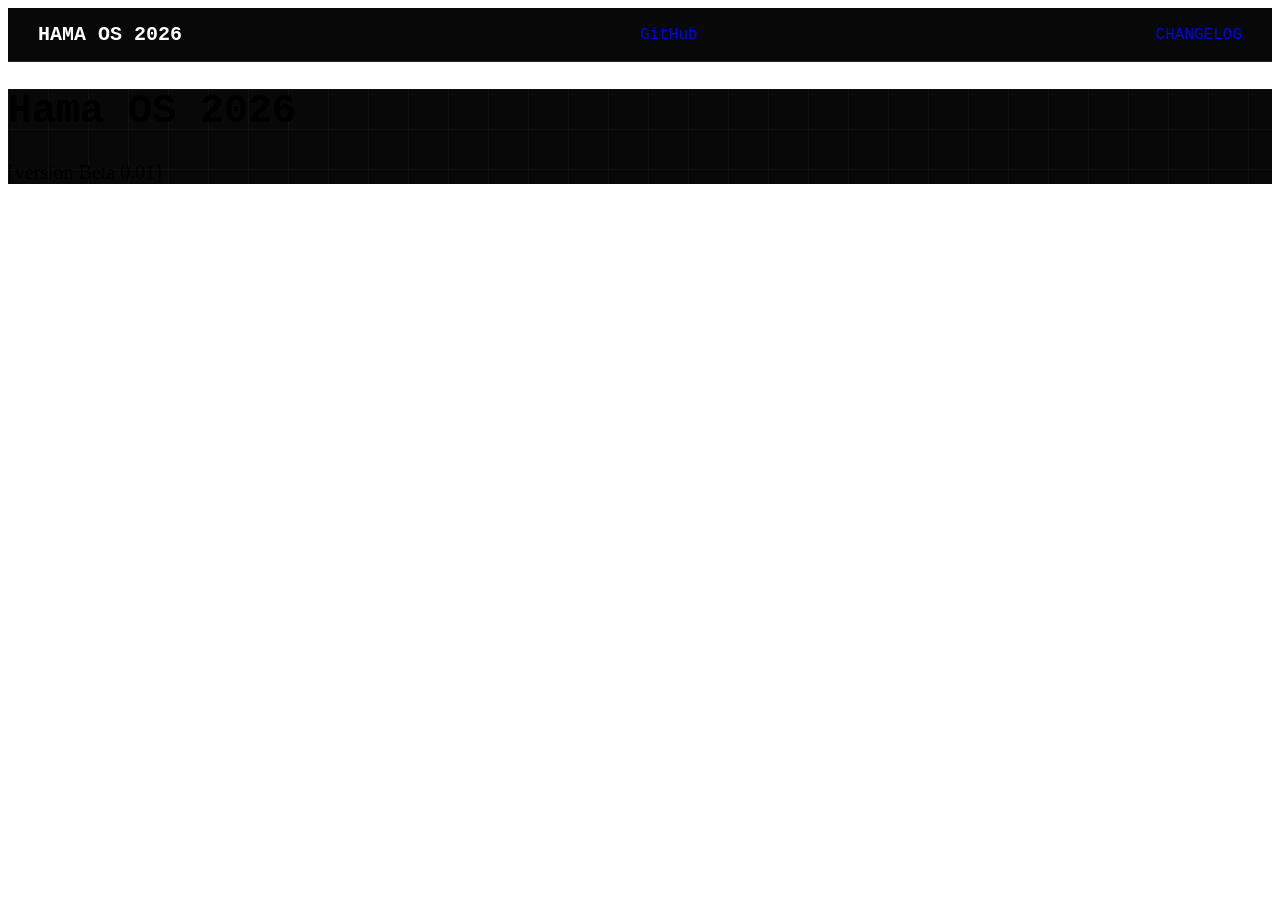
<file: src/Web/index.html>
<html>
  <head>
    <meta charset="utf-8">
    <title>Hama OS 2026 -New-</title>
    <link rel="stylesheet" href="style/style.css">
  </head>
  <body>
    <header><h4>HAMA OS 2026</h4><a href="https://github.com/Akihabara-JB03/HOS-2026">GitHub</a><a href="changelog.html">CHANGELOG</a></header>
    <div class="title">
      <h1>Hama OS 2026</h1>
      <p>[version Beta 0.01]</p>
    </div>
  </body>
</html>
</file>
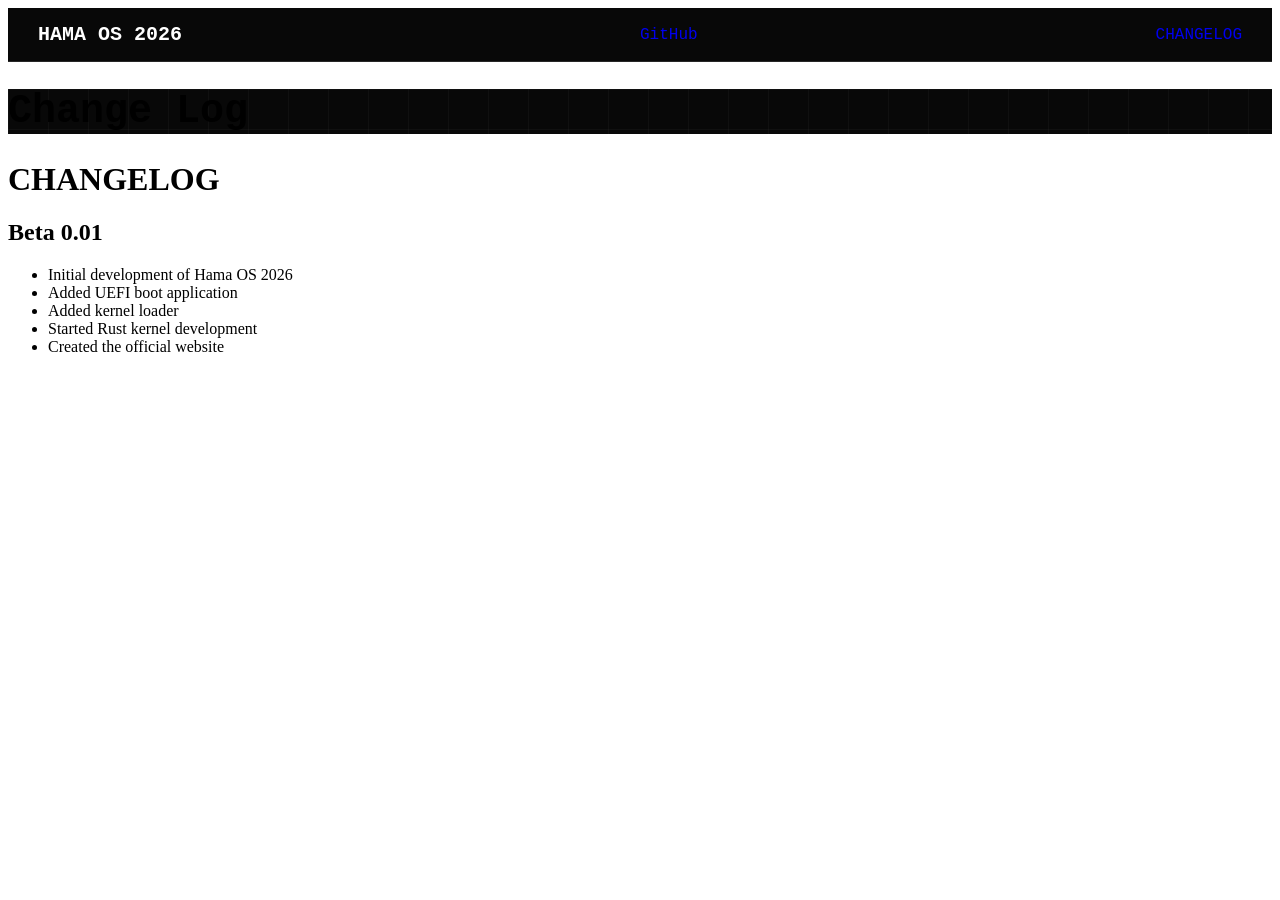
<file: src/Web/changelog.html>
<html>
  <head>
    <meta charset="utf-8">
    <title>Hama OS 2026 -New-</title>
    <link rel="stylesheet" href="style/style.css">
  </head>
  <body>
    <header><h4>HAMA OS 2026</h4><a href="https://github.com/Akihabara-JB03/HOS-2026">GitHub</a><a href="changelog.html">CHANGELOG</a></header>
    <div class="title">
      <h1>Change Log</h1>
    </div>
    <h1>CHANGELOG</h1>

    <h2>Beta 0.01</h2>
    <ul>
      <li>Initial development of Hama OS 2026</li>
      <li>Added UEFI boot application</li>
      <li>Added kernel loader</li>
      <li>Started Rust kernel development</li>
      <li>Created the official website</li>
    </ul>
  </body>
</html>
</file>
<file: src/Web/style/style.css>
.title {
  background-color: #080808;
  background-image:
    linear-gradient(#ffffff08 1px, transparent 1px),
    linear-gradient(90deg, #ffffff08 1px, transparent 1px);
  background-size: 40px 40px;
}
.title h1 {
  font-size:40px;
  font-family: "Consolas", "Courier New", monospace;
}
.title p {
  font-size:20px;
  font-family:serif;
}
header {
  display: flex;
  justify-content: space-between;
  align-items: center;
  padding: 15px 30px;
  background-color: #080808;
  border-bottom: 1px solid #ffffff20;
}

header h4 {
  margin: 0;
  font-family: "Consolas", "Courier New", monospace;
  font-size: 20px;
  color:white;
}

header a {
  font-family: "Consolas", "Courier New", monospace;
  font-size: 16px;
  text-decoration: none;
}
</file>
